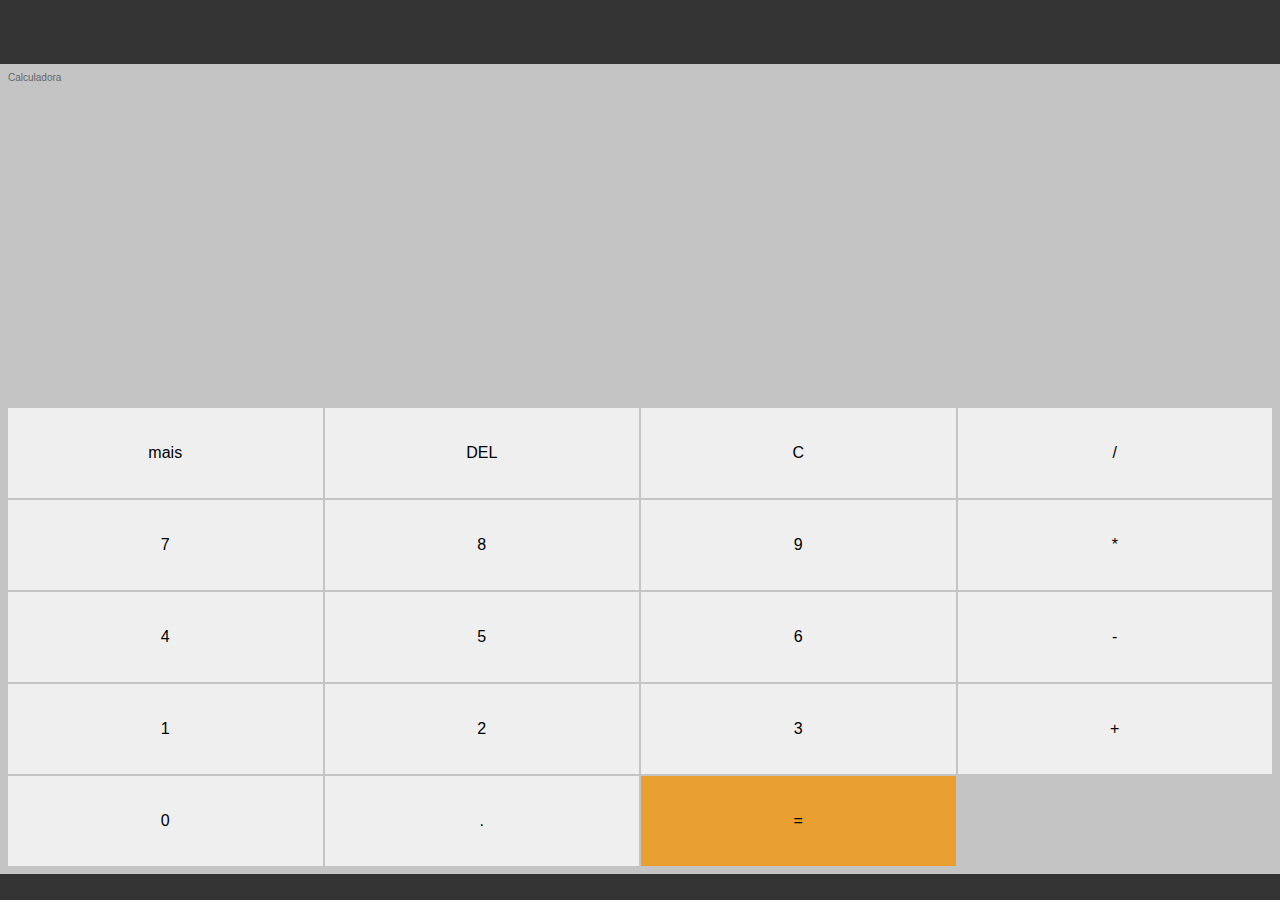
<file: index.html>
<!DOCTYPE html>
<html lang="pt-br">
<head>
    <meta charset="UTF-8">
    <meta name="viewport" content="width=device-width, initial-scale=1.0">
    <title>calc03</title>
    <link rel="stylesheet" href="style.css">
</head>

<body>
    <div class="calculadora">
        <h3>Calculadora</h3>
        <div class="resultado">
            <div id="historico"></div>
            <div id="tela"></div>
        </div>
    <div class="container-botoes">
            <button onclick="insert('')">mais</button>
            <button onclick="clean()">DEL</button>
            <button onclick="back()" >C</button>
            <button onclick="insert('/')" >/</button>
            <button onclick="insert('7')">7</button>
            <button onclick="insert('8')">8</button>
            <button onclick="insert('9')">9</button>
            <button onclick="insert('*')" >*</button>
            <button onclick="insert('4')">4</button>
            <button onclick="insert('5')">5</button>
            <button onclick="insert('6')">6</button>
            <button onclick="insert('-')" >-</button>
            <button onclick="insert('1')">1</button>
            <button onclick="insert('2')">2</button>
            <button onclick="insert('3')">3</button>
            <button onclick="insert('+')" >+</button>
            <button onclick="insert('0')" >0</button>
            <button onclick="insert('.')">.</button>
            <button onclick="calcular()" id="equal-btn">=</button>
        </div>
    </div>
</body>
<script src="index.js"></script>
</html>
</file>
<file: style.css>
*{
    margin: 0;
    padding: 0;
    box-sizing: border-box;
    font-family: Arial, Helvetica, sans-serif;
}

body{
    display: flex;
    justify-content: center;
    align-items: center;
    background-color: #333;
    /* padding: .5em; */
}

h3{
    font-size: 10px;
    font-weight: 300;
    color: #666;
    position: absolute;
}

.resultadoTela{
    /* width: 100%; */
    height: calc(100vh / 2);
    text-align: right; 
    display: flex;
    flex-direction: column;
    justify-content: space-between;
    /* border: 2px solid; */
}

.novosBotoes{
    background-color: blue;
}


#tela{
    font-size: 150%;
    font-weight:500 ;
    overflow-wrap:break-word ;
    padding-bottom: 2px;
    /* border: 2px solid; */
}

#previos{
    padding: 5px;
}

#historico{  
    height: 25vh;
    font-size: 100%;
    display: flex;
    align-items: end;
    justify-content: end;
    color: #777;
    overflow: auto;
}

::-webkit-scrollbar{
    background-color: #777;
    width: 5px;
}

.calculadora{
    margin-top:5%;
    width: 100%;
    height: 90vh;
    padding: .5em;
    background-color: #c4c4c4;
    display: flex;
    flex-direction: column;
    justify-content: space-between;
    color: black;
}

.container-botoes{
    display: grid;
    grid-template-columns: 1fr 1fr 1fr 1fr;
    gap: 2px;
    right: 0;
    bottom: 100;
}

.number{
    background-color: #f3f3f3;
}

.operacoes, .operacoesArit{
    background-color: #a9a8a8;
}

button{
    font-weight: 500;
    border: 1px solid transparent;
    border-radius: 0;
    height: calc(100vh / 10);
    font-size: 1em;
    cursor: pointer;
}

button:hover{
    background-color: #bababa;
    border-color: #999;
}

#equal-btn{
    /* grid-column: span 2; */
    background-color: rgb(233, 159, 47);
}

#equal-btn:hover{
    border-color: #999;
    background-color: rgb(246, 169, 54);
}
</file>
